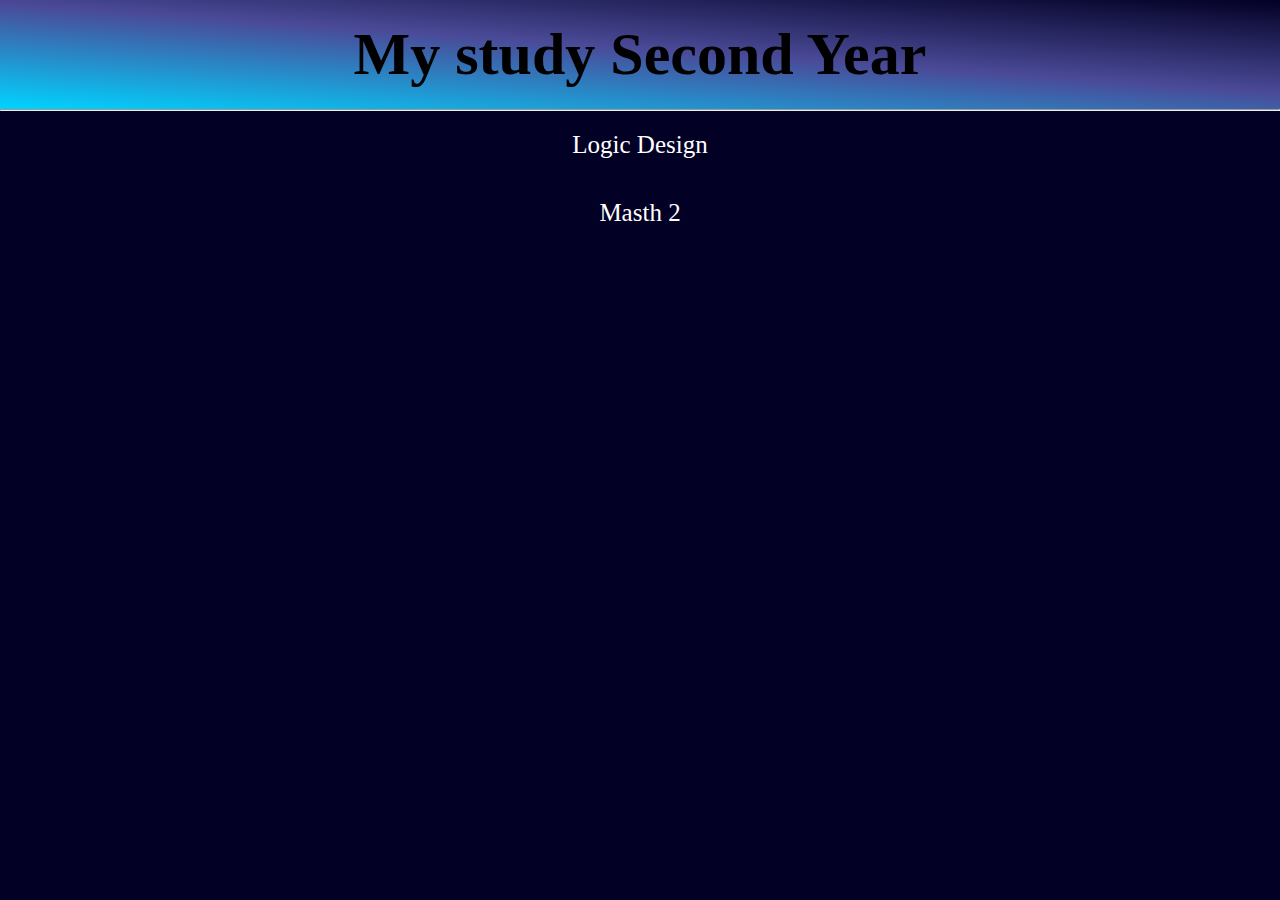
<file: index.html>
<!DOCTYPE html>
<html lang="en">
<head>
    <meta charset="UTF-8">
    <meta http-equiv="X-UA-Compatible" content="IE=edge">
    <meta name="viewport" content="width=device-width, initial-scale=1.0">
    <link href="./website.css" rel="stylesheet">
    <title>HTI</title>
</head>
<body>
    <nav>
        <h2>My study Second Year</h2>
    </nav>
    <hr>
    <section>
        <a href="./logic/logic.html">
       Logic Design
        </a>
        <a href="./math2/math2.html">
        Masth 2
        </a>
    </section>
</body>
</html>
</file>
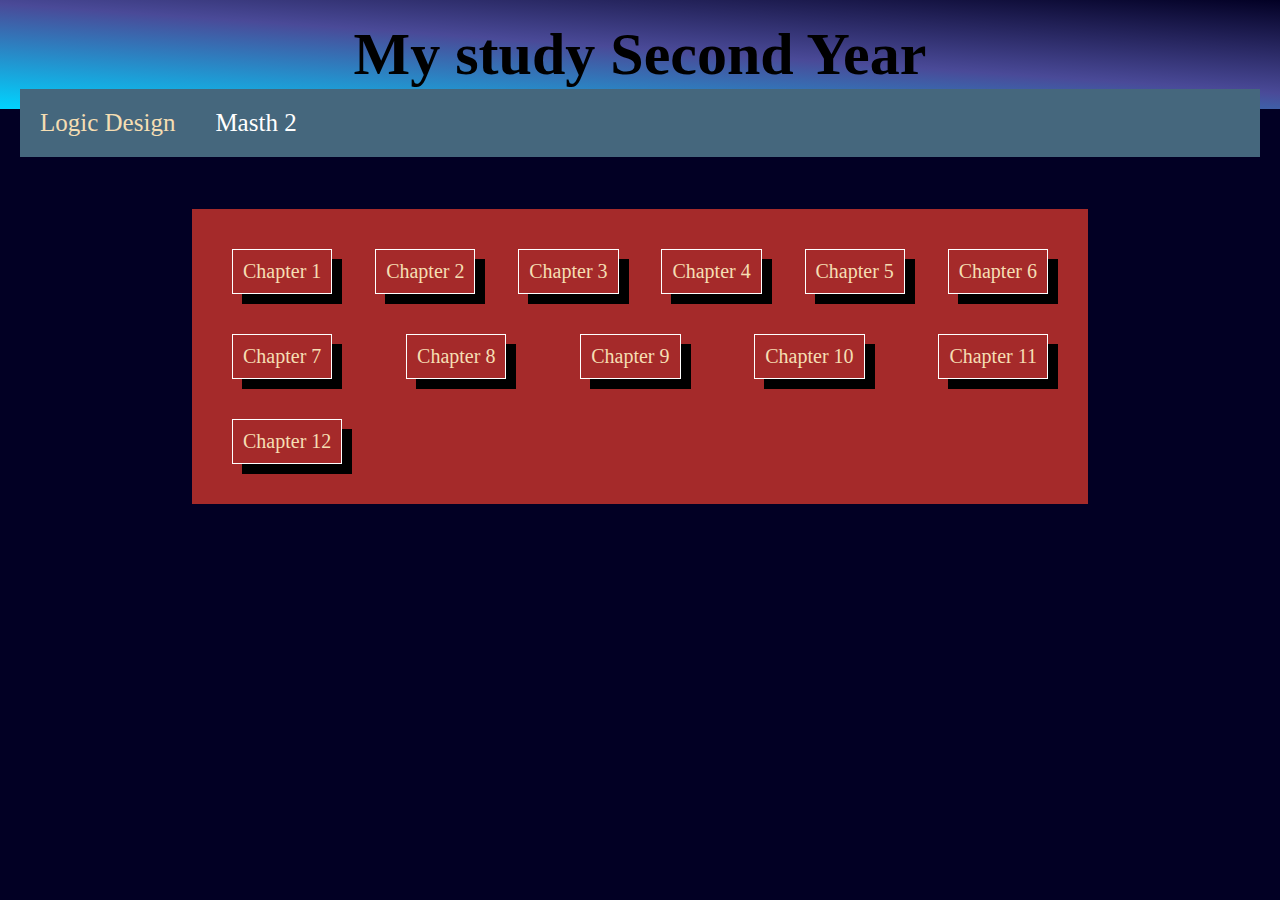
<file: logic/logic.html>
<!DOCTYPE html>
<html lang="en">
<head>
    <meta charset="UTF-8">
    <meta http-equiv="X-UA-Compatible" content="IE=edge">
    <meta name="viewport" content="width=device-width, initial-scale=1.0">
    <link href="../website.css" rel="stylesheet"> 
    <link href="./logic.css" rel="stylesheet">
    <title>Logic</title>
</head>
<body>
    <nav>
        <h2>My study Second Year</h2>
        <ul>
            <li>
            <a href="./logic.html"  style="color:wheat;">
                Logic Design
                 </a>
                </li>
                <li>
                 <a href="../math2/math2.html">
                 Masth 2
                 </a>
                </li>
        </ul>
    </nav>

    <section>
        <a href="./ch1/ch1.html"><p>Chapter 1</p></a>
        <a> <p>Chapter 2</p></a>
        <a> <p>Chapter 3</p></a>
        <a><p>Chapter 4</p></a> 
        <a> <p>Chapter 5</p></a>
        <a><p>Chapter 6</p></a> 
        <a><p>Chapter 7</p></a>
        <a> <p>Chapter 8</p></a>
        <a> <p>Chapter 9</p></a>
        <a><p>Chapter 10</p></a> 
        <a> <p>Chapter 11</p></a>
        <a><p>Chapter 12</p></a> 
    </section>
</body>
</html>
</file>
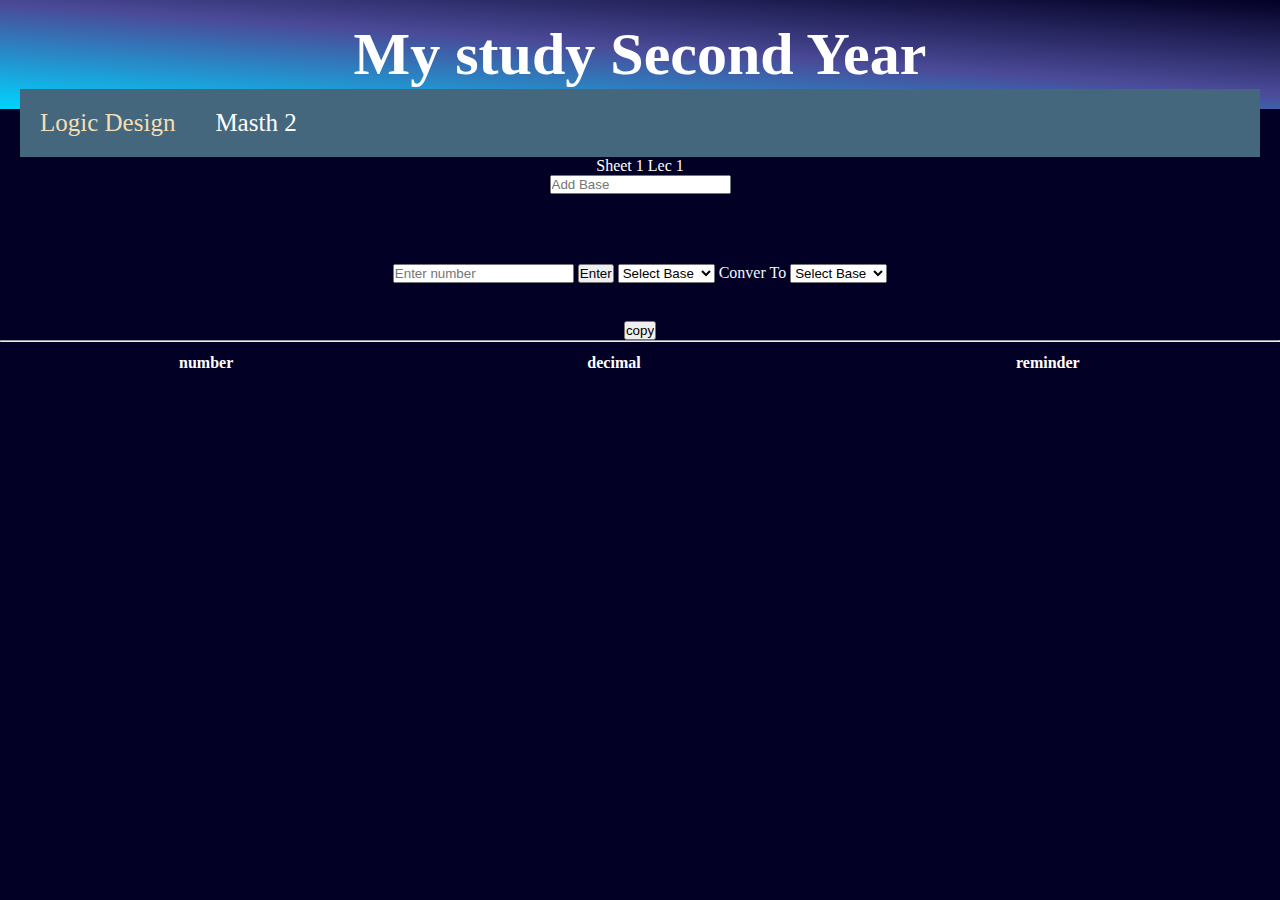
<file: logic/ch1/ch1.html>
<!DOCTYPE html>
<html lang="en">
<head>
    <meta charset="UTF-8">
    <meta http-equiv="X-UA-Compatible" content="IE=edge">
    <meta name="viewport" content="width=device-width, initial-scale=1.0">
    <link href="../../website.css" rel="stylesheet"> 
    <link href="./ch1.css" rel="stylesheet">
    <script defer src="./ch1.js"></script>
    <title>Logic</title>
</head>
<body>
    <nav>
        <h2>My study Second Year</h2>
        <ul>
            <li>
            <a href="../logic.html"  style="color:wheat;">
                Logic Design
                 </a>
                </li>
                <li>
                 <a href="../../math2/math2.html">
                 Masth 2
                 </a>
                </li>
        </ul>
    </nav>
  <article>
    <section>
      <div>
        <a href="../../../logic/sheet 1 f.pdf" download>Sheet 1</a>
        <a href="../../../logic/lec 1 f.pdf" download="">Lec 1</a>
      </div>
      <div>
        <input id='addBase' type="number" min="0" placeholder="Add Base">
      </div>
    <div class="convert">
      <input id='enter' type="number" min="0" placeholder="Enter number">
      <input id='enterMob' type="button" value="Enter" style="width:fit-content;">
      <select id="selectInp">
        <option id="select1">Select Base</option>
        <option value="10" class="Decimal">Decimal</option>
        <option value="2" class="Binary">Binary</option>
        <option value="8" class="octal">octal</option>
        <option value="16" class="hexadecimal">hexadecimal</option>
     </select>
     <p>Conver To</p>
      <select id="selectInpConvt">
        <option id="select2" >Select Base</option>
        <option value="10" class="Decimal">Decimal</option>
        <option value="2" class="Binary">Binary</option>
        <option value="8" class="octal">octal</option>
        <option value="16" class="hexadecimal">hexadecimal</option>
      </select>
    </div>
    <div id="resultDiv" class="resultDiv"><span id="result" class="result"></span></div>
    <div>
    <input id='copy' type="submit" value="copy">
    <br/>
    <span id="copied"></span>
  </div>
   <div class="steps" id="steps">
    <div id="step"></div>
     <table>
   <thead>
    <tr>
      <th> number</th>
      <th> decimal</th>
      <th> reminder</th>
    </tr>
   </thead>
   <tbody id="tb">
    
   </tbody>
   <hr>
   <tbody id="tbdecimal">
    
  </tbody>
   </table>
  </div>

    </section>
  </article>
</body>
</html>
</file>
<file: website.css>
*{
    padding:0px;
    margin: 0px;
}
body{
    background: rgb(2,0,36);
    background-repeat: no-repeat;
}

nav{
    text-align: center;
    padding:20px;
    background: rgb(2,0,36);
    background-repeat: no-repeat;
    background: linear-gradient(184deg, rgba(2,0,36,1) 0%, rgba(74,74,152,1) 47%, rgba(0,212,255,1) 100%);
    font-size: 40px;
}



section{
    text-align: center;
    margin-left: auto;
    margin-right: auto;
}

a{
    display: block;
    color: white;
    text-align: center;
    padding: 20px;
    text-decoration: none;
    font-size: 25px;
}
a:hover{
    color:rgb(196, 178, 145);
    font-size: 30px;
}
</file>
<file: logic/logic.css>
ul{
    width: 100%;
    background-color: rgb(69, 103, 125);
    float: left ; 
}

li{
    float: left ; 
    display: inline !important;
}

a:hover{
    font-size: 25px;

}
section{
    background-color:brown;
    width: 70%;
    height: 50%;
    padding:20px;
    margin-top:100px;
    margin-left: auto;
    margin-right: auto;
    box-sizing: border-box;
    display:flex;
    flex-wrap: wrap;
    flex-direction: row;
    justify-content: space-between;
}

section p{
    box-shadow: 10px 10px 0 #000;
    transition: translate box-shadow color .25s;
    margin-left: auto;
    margin-right: auto;
    border: 1px solid white;
    padding:10px;
    color:wheat;
    text-align:left;
    display: block;
}

section p:hover{
    box-shadow: none;
    translate: 10px 10px;
    cursor: pointer;
    color:brown;
    background-color:wheat;
}

section a{
    font-size:20px;
}
section a:hover{
    font-size:20px;
}
</file>
<file: logic/ch1/ch1.css>
body{
    color:#fff;
}
ul{
    width: 100%;
    background-color: rgb(69, 103, 125);
    float: left ; 
}

li{
    float: left ; 
    display: inline !important;
}

a:hover{
    font-size: 25px;

}
.convert{
    margin-top: 70px;
    color: aliceblue;
    width: 100%;
}

.convert p{
    display: inline;
}
.result{
    color:aliceblue;
}
#tb{
    background-color:rgb(107, 51, 51);
}
#tbdecimal{
    background-color:rgb(93, 9, 9);
}
table{
    width:100%;
    margin-left: auto;
    margin-right: auto;
}
thead th{
padding:10px;
}
section div a{
    font-size: 18px;
    all:unset;
}
section div a:hover{
    font-size: 18px;
    cursor:pointer;
}
.resultDiv{
    padding:10px;
}
.result{
    max-width: 90%;
    padding:10px;
    overflow-x: auto;
}
</file>
